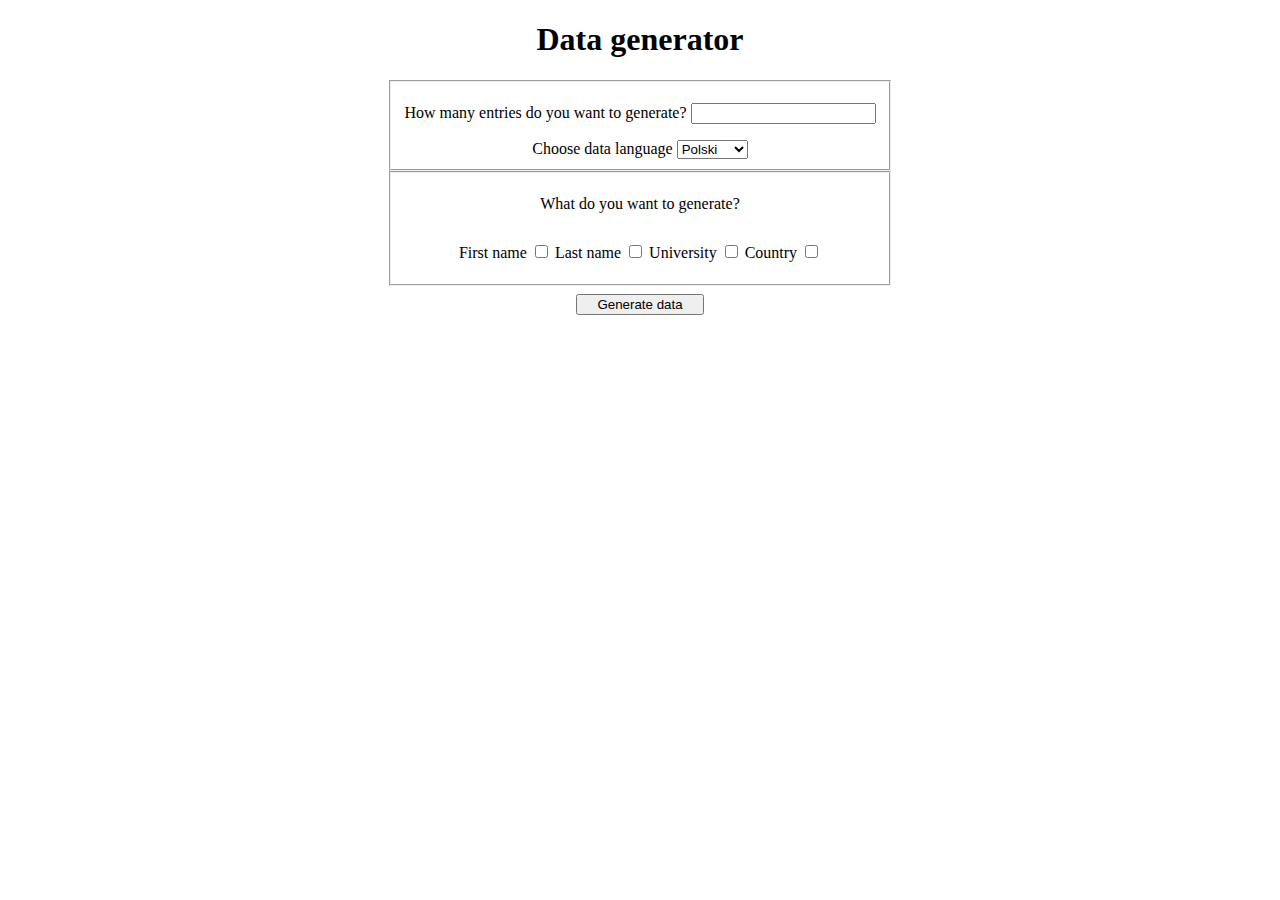
<file: src/main/resources/static/index.html>
<!DOCTYPE html>
<html lang="en">
    <head>
        <meta charset="UTF-8">
        <title>Data generator</title>
        <link rel="stylesheet" href="stylesheets/styles.css">
    </head>
    <body>
        <h1>Data generator</h1>
        <form action="/generate" method="post">
            <fieldset>
                <div>
                    <label for="entries">How many entries do you want to generate?</label>
                    <input type="number" min="1" name="entries" id="entries">
                </div>
                <div>
                    <label for="language">Choose data language</label>
                    <select name="language" id="language">
                        <option value="pl">Polski</option>
                        <option value="de">Deutsch</option>
                        <option value="en">English</option>
                    </select>
                </div>
            </fieldset>
            <fieldset>
                <p>What do you want to generate?</p>
                <label for="first-name">First name</label>
                <input type="checkbox" name="firstName" id="first-name">
                <label for="last-name">Last name</label>
                <input type="checkbox" name="lastName" id="last-name">
                <label for="university">University</label>
                <input type="checkbox" name="university" id="university">
                <label for="country">Country</label>
                <input type="checkbox" name="country" id="country">
            </fieldset>
            <button type="submit">
                Generate data
            </button>
        </form>
    </body>
</html>
</file>
<file: src/main/resources/static/stylesheets/styles.css>
h1 {
    text-align: center;
}

table {
     margin: auto;
}

table, td, th {
    border: 1px solid;
    border-collapse: collapse;
}

td, th {
    padding-left: 1em;
    padding-right: 1em;
}

form {
    display: flex;
    flex-direction: column;
    margin: auto;
    width: 40%;
}

fieldset {
    text-align: center;
}

label, input {
    margin-top: 1rem;
    margin-bottom: 1rem;
}

button {
    margin: 0.5rem auto;
    width: 8rem;
}
</file>
